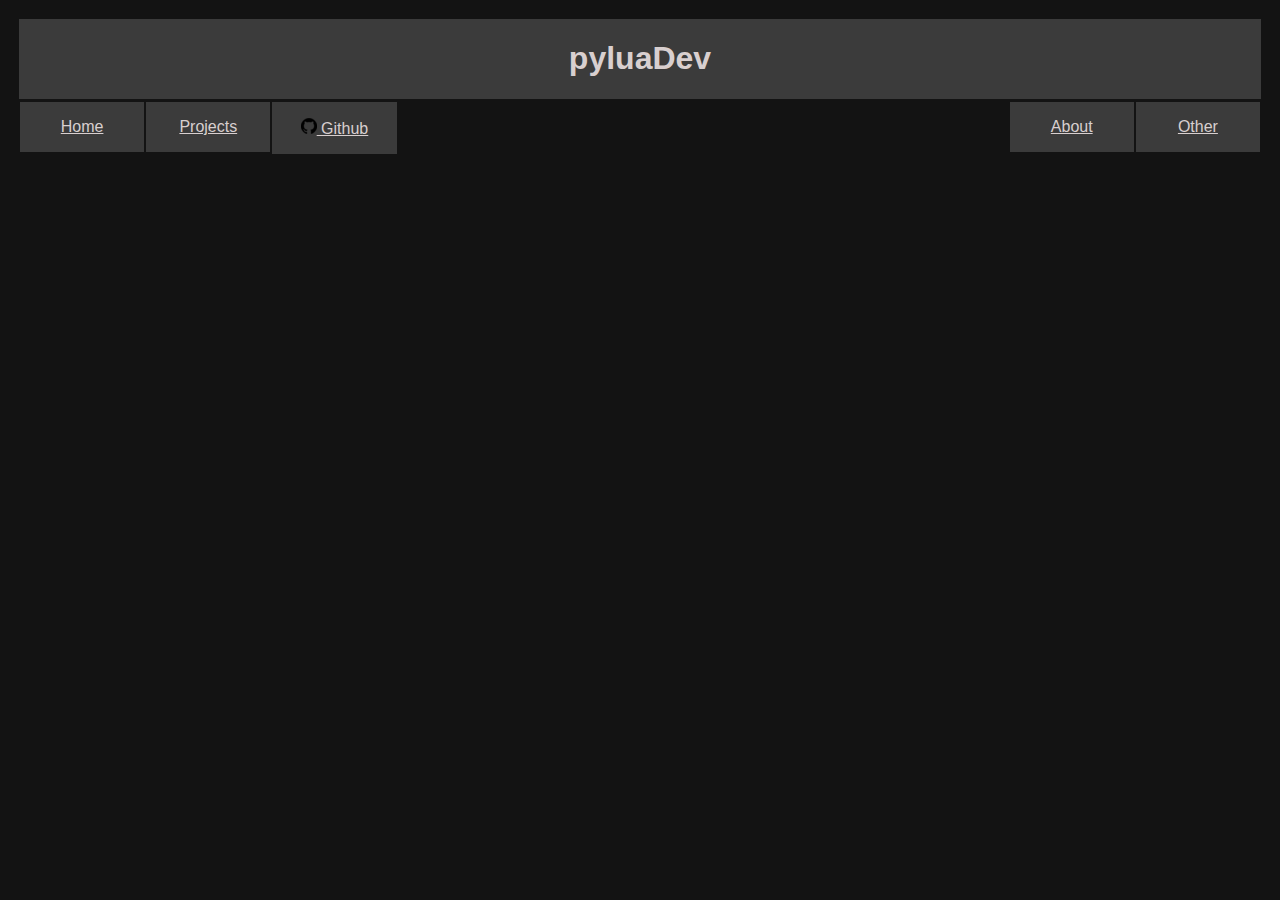
<file: index.html>
<!DOCTYPE html>
<html lang="en">
<head>
    <meta charset="UTF-8">
    <meta http-equiv="X-UA-Compatible" content="IE=edge">
    <meta name="viewport" content="width=, initial-scale=1.0">
    <link rel="stylesheet" type="text/css" href="style.css" >
    <title>Document</title>
</head>
<body>
    <div class="header-wrapper">
        <h1>pyluaDev</h1>
    </div>
    <div class="navbar-wrapper">
        <div class="buttonl">
            <a href="index.html">
                <p>
                    Home
                </p>
            </a>
        </div>
        <div class="buttonl">
            <a href="projects.html">
                <p>
                    Projects
                </p>
            </a>
        </div>
        <div class="buttonr">
            <a href="other/main.html">
                <p>
                    Other
                </p>
            </a>
        </div>
        <div class="buttong">
            <a href="https://github.com/pyluaDev">
                <p>
                    <img src="img/githubico.png">
                    Github
                </p>
            </a>
        </div>
        <div class="buttonr">
            <a href="about.html">
                <p>
                    About
                </p>
            </a>
        </div>
    </div>
</body>
</html>
</file>
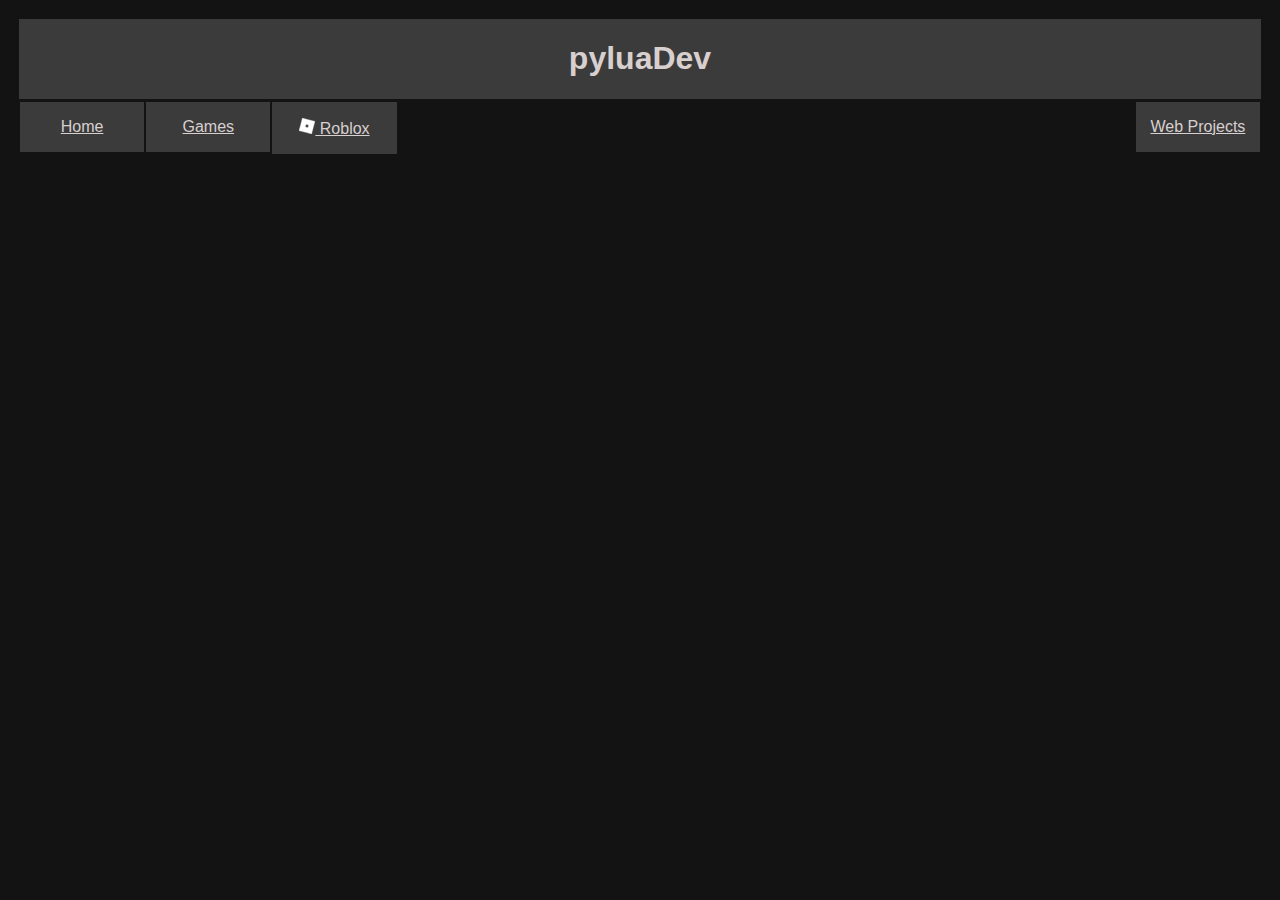
<file: other/main.html>
<!DOCTYPE html>
<html lang="en">
<head>
    <meta charset="UTF-8">
    <meta http-equiv="X-UA-Compatible" content="IE=edge">
    <meta name="viewport" content="width=, initial-scale=1.0">
    <link rel="stylesheet" type="text/css" href="../style.css" >
    <title>Document</title>
</head>
<body>
    <div class="header-wrapper">
        <h1>pyluaDev</h1>
    </div>
    <div class="navbar-wrapper">
        <div class="buttonl">
            <a href="../index.html">
                <p>
                    Home
                </p>
            </a>
        </div>
        <div class="buttonl">
            <a href="games.html">
                <p>
                    Games
                </p>
            </a>
        </div>
        <div class="buttonr">
            <a href="../webprojects/main.html">
                <p>
                    Web Projects
                </p>
            </a>
        </div>
        <div class="buttong">
            <a href="https://web.roblox.com/users/1837201944/profile">
                <p>
                    <img src="../img/roblox.png">
                    Roblox
                </p>
            </a>
        </div>
    </div>
</body>
</html>
</file>
<file: style.css>
body {
    animation: transitionsin 1s;
    -webkit-animation: transitionsin 1s;
    opacity: 1;
    transform: rotateX('0deg');
    -webkit-transform: rotateX('0deg');
    -moz-transform: rotateX('0deg');
    -ms-transform: rotateX('0deg');
    -o-transform: rotateX('0deg');
    background-color: rgb(19, 19, 19);
    color: rgb(216, 207, 207);
    padding: 10px;
    font-family: 'Segoe UI', Tahoma, Geneva, Verdana, sans-serif;
}

a {
    color: rgb(216, 207, 207);
}

.header-wrapper {
    font: size 16px;
    position: sticky;
    background-color: rgb(59, 59, 59);
    border: 1px solid rgb(19, 19, 19);

    text-align: center;
}

.navbar-wrapper {
    font: size 12px;
    position: sticky;
    background-color: rgb(59, 59, 59);
    border: 1px solid rgb(19, 19, 19);
    height: auto;
    text-align: center;
}

.buttonl {
    font: size 12px;
    background-color: rgb(59, 59, 59);
    border: 1px solid rgb(19, 19, 19);
    height: auto;
    text-align: center;
    float: left;
    position: relative;
    width: 10%;
}

.buttong {
    font: size 12px;
    background-color: rgb(59, 59, 59);
    border: 1px solid rgb(19, 19, 19);
    height: auto;
    text-align: center;
    float: left;
    position: relative;
    width: 10%;
}

.buttong:active {
    animation: transitionsout 1s;
    -webkit-animation: transitionsout 1s;
}

.buttonr {
    font: size 12px;
    background-color: rgb(59, 59, 59);
    border: 1px solid rgb(19, 19, 19);
    height: auto;
    text-align: center;
    float: right;
    position: relative;
    width: 10%;
}

@media only screen and (max-width: 768px) {
    .header-wrapper {
        font-size: 1vw;
    }

    .navbar-wrapper {
        font-size: 1vw;
    }

    ;
}

/*
Transitions
*/
@keyframes transitionsin {
    from {
        opacity: 0;
        transform: rotateX('-10deg');
        -webkit-transform: rotateX('-10deg');
        -moz-transform: rotateX('-10deg');
        -ms-transform: rotateX('-10deg');
        -o-transform: rotateX('-10deg');
        border: 1px solid rgb(255, 255, 255);
        background-color: rgb(255, 255, 255);
    }

    to {
        opacity: 1;
        transform: rotateX('0deg');
        -webkit-transform: rotateX('0deg');
        -moz-transform: rotateX('0deg');
        -ms-transform: rotateX('0deg');
        -o-transform: rotateX('0deg');
        border: 1px solid rgb(19, 19, 19);
        background-color: rgb(19, 19, 19);
        color: rgb(216, 207, 207);
        padding: 10px;
        font-family: 'Segoe UI', Tahoma, Geneva, Verdana, sans-serif
    }
}
@keyframes transitionsout {
    from {
        opacity: 1;
        transform: rotateX('0deg');
        -webkit-transform: rotateX('0deg');
        -moz-transform: rotateX('0deg');
        -ms-transform: rotateX('0deg');
        -o-transform: rotateX('0deg');
        border: 1px solid rgb(19, 19, 19);
        background-color: rgb(19, 19, 19);
        color: rgb(216, 207, 207);
        padding: 10px;
        font-family: 'Segoe UI', Tahoma, Geneva, Verdana, sans-serif
    }

    to {
        opacity: 0;
        transform: rotateX('-10deg');
        -webkit-transform: rotateX('-10deg');
        -moz-transform: rotateX('-10deg');
        -ms-transform: rotateX('-10deg');
        -o-transform: rotateX('-10deg');
        border: 1px solid rgb(255, 255, 255);
        background-color: rgb(255, 255, 255);
       
    }
}
</file>
